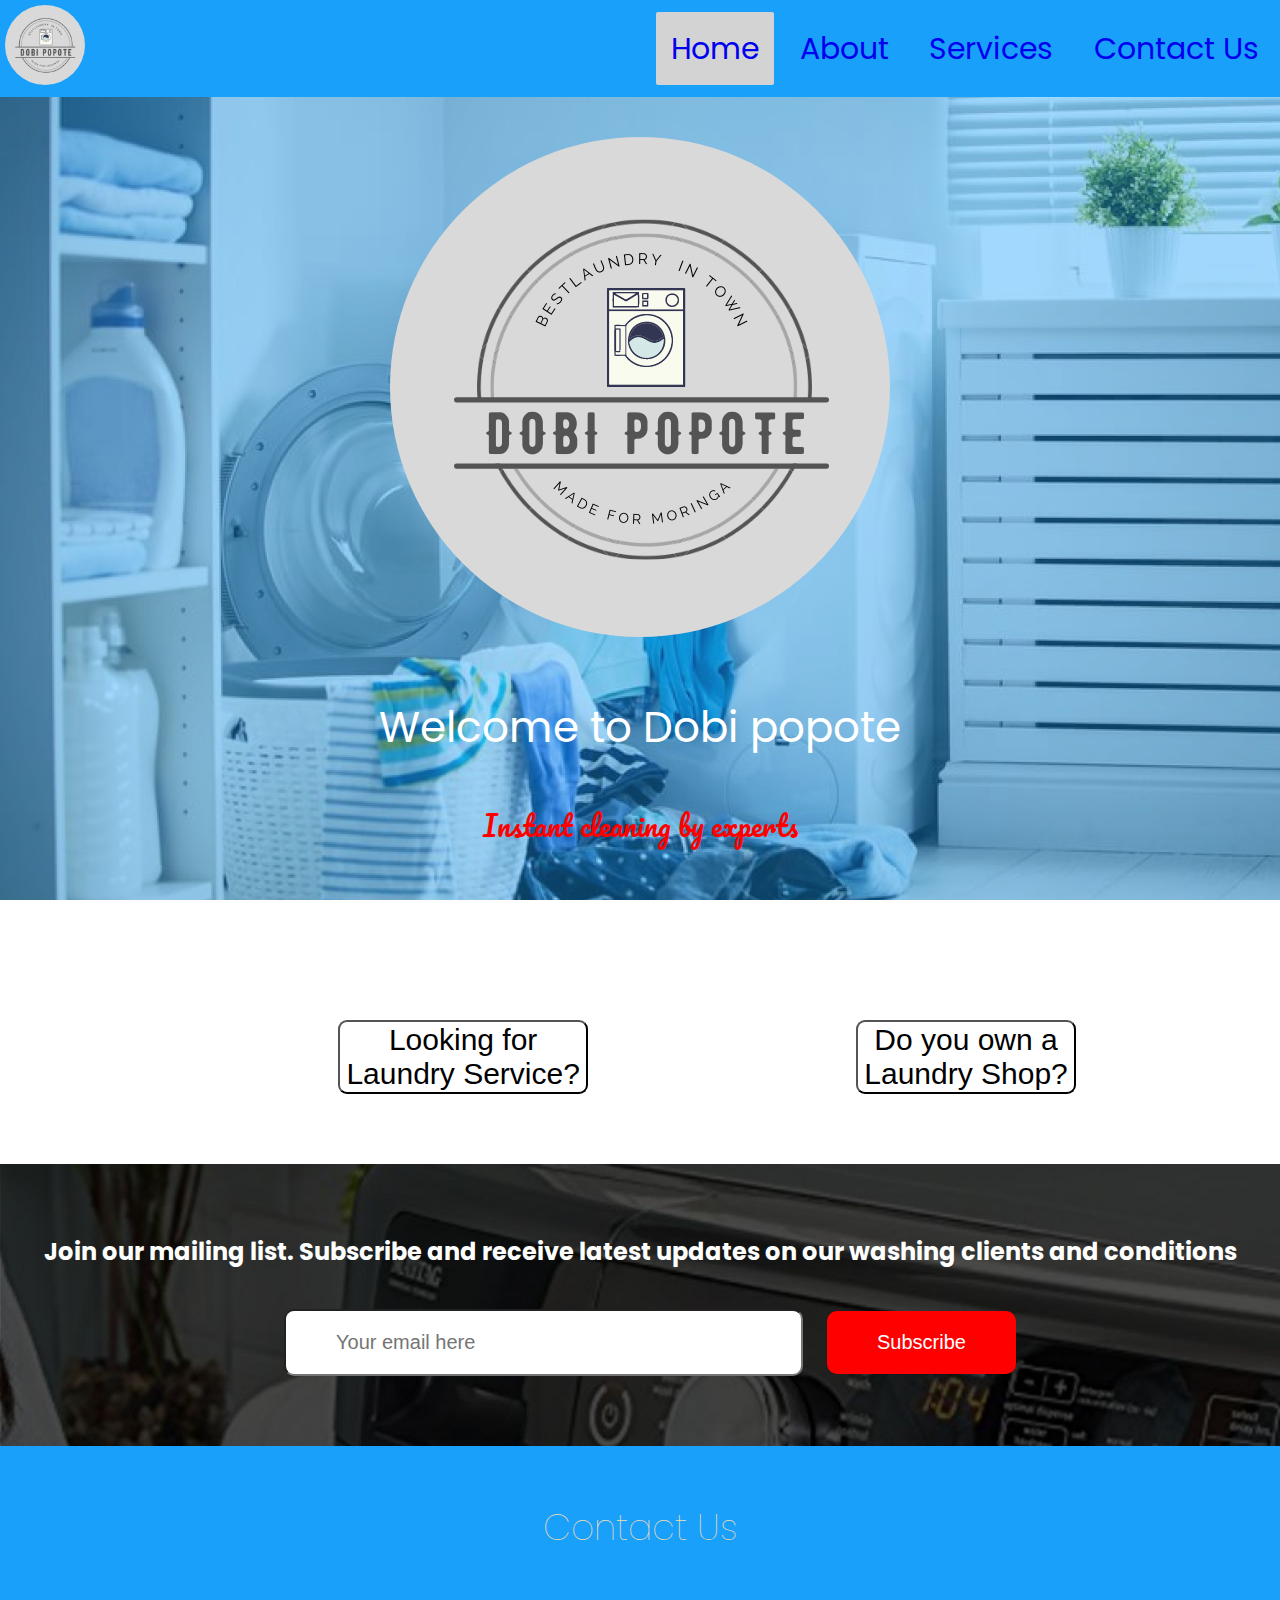
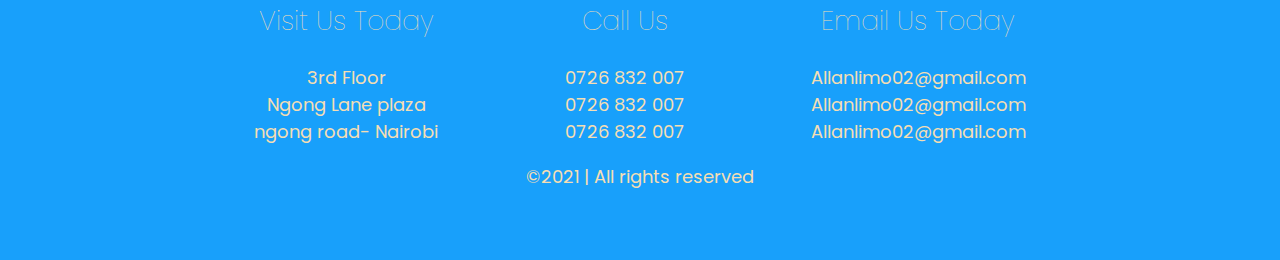
<file: index.html>
<!DOCTYPE html>
<html lang="en">
<head>
    <meta charset="UTF-8">
    <meta http-equiv="X-UA-Compatible" content="IE=edge">
    <link rel="stylesheet" href="style.css">
    <link rel="preconnect" href="https://fonts.gstatic.com">
    <link rel="shortcut icon" type="image/jpg" href="https://image.flaticon.com/icons/png/512/3439/3439633.png"/>
    <script src="scripter.js"></script>
    <link href="https://fonts.googleapis.com/css2?family=Pacifico&display=swap" rel="stylesheet">
    <link href='https://fonts.googleapis.com/css?family=Poppins' rel='stylesheet'> 
    <meta name="viewport" content="width=device-width, initial-scale=1.0">
    <title>Dobi Popote</title>
</head>
<body>
    <div class="navbar">
        <div class="logosection">
            <div><img src="./assets/DOBI POPOTE logo.png" alt="" width="80px" height="80px"></div>
        </div>
        <div class="menuitems">
            <div><a class="activeb" href="#">Home</a></div>
            <div><a href="aboutus.html">About</a></div>
            <div><a href="service.html">Services</a></div>
            <div><a href="contactus.html">Contact Us</a></div>
        </div>
        
        
       
        
    </div>
   
        <div class="welcome">
            <img src="./assets/DOBI POPOTE logo.png" alt="">
            <p>Welcome to Dobi popote</p>
                <p id="tagline">Instant cleaning by experts</p>
        </div>
    <div class="btns">
        <div>

        </div>
        
                <div><button class="buttons ld"><a href="service.html">Looking for <br> Laundry Service?</a></button></div>
                <div> </div>
        <div><button class="buttons ld"><a href="ServiceProviders.html">Do you own a <br>Laundry Shop?</a></button></div>
        
    </div>
    <div class="subscribe">
        <h2>Join our mailing list. Subscribe and receive latest updates on our washing clients and conditions </h2>
        <div class="subs">
           <form action="">
            <input type="email" id="subscribe" placeholder="Your email here" required>
            <button type="submit" id="submit1" onclick="newsletter()"> Subscribe</button>
            
           </form>
        </div>
    </div>
    <footer>
        <h1>Contact Us</h1>
       <div class="submain">
           <div class="sub1">
            <h2>Visit Us Today</h2>
            <p>
                3rd Floor <br>
                Ngong Lane plaza <br>
                ngong road- Nairobi
            </p>
           </div>
           <div class="sub2">
            <h2>Call Us</h2>   
            <p>
                0726 832 007 <br>
                0726 832 007 <br> 
                0726 832 007 <br>
                

               </p>

           </div>
           <div >
               <h2>Email Us Today</h2>
               <p>
                   
                   Allanlimo02@gmail.com <br>
                   Allanlimo02@gmail.com <br>
                   Allanlimo02@gmail.com <br>
               </p>

           </div>
       </div>
        ©2021 | All rights reserved
    </footer>

</body>
</html>
</file>
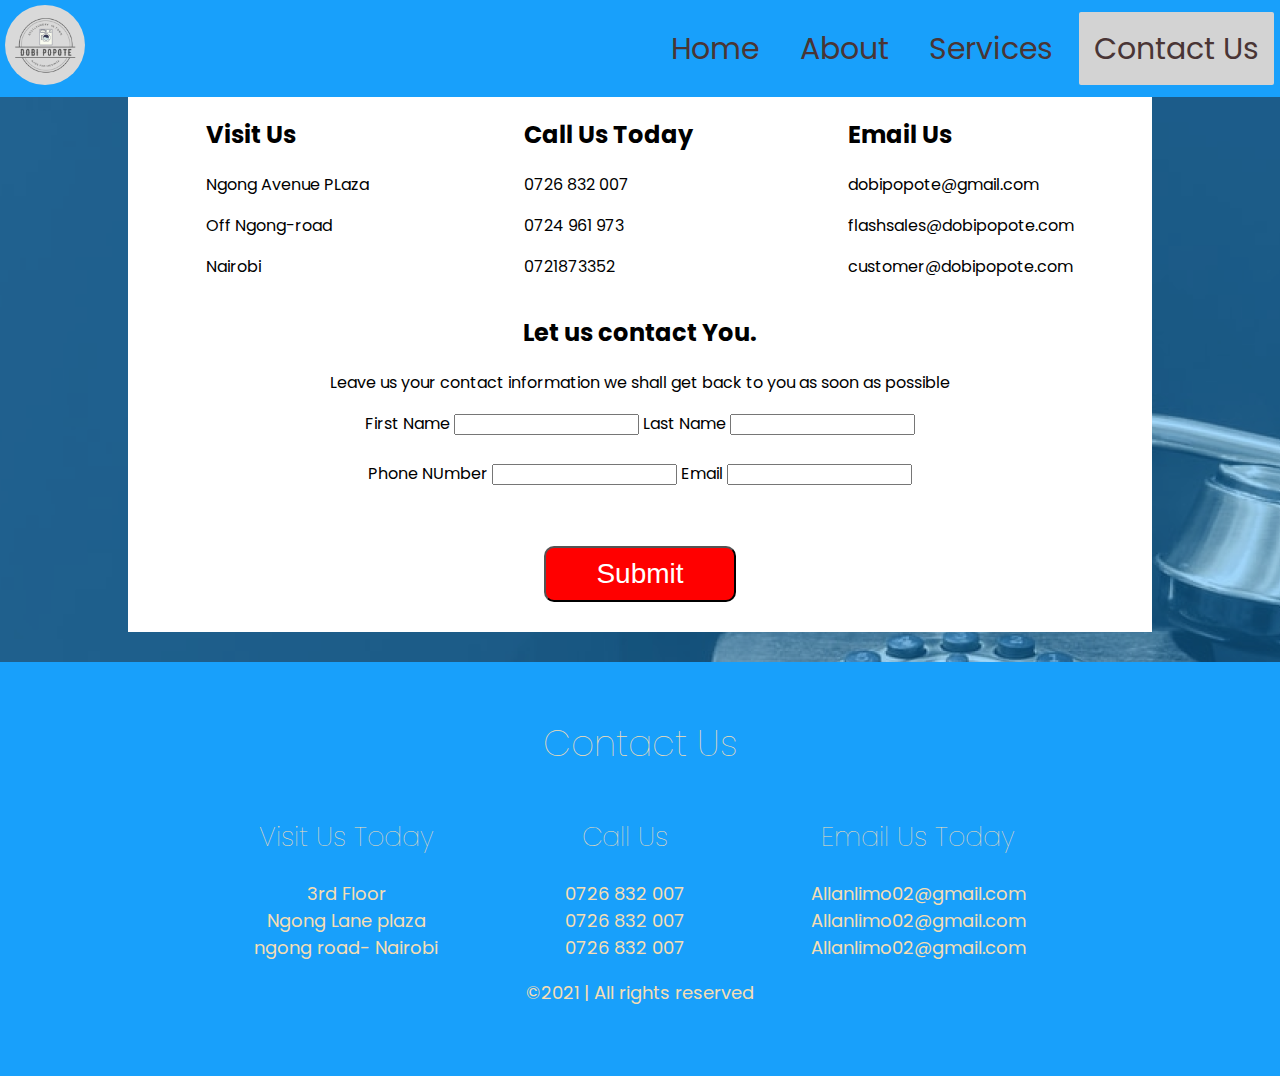
<file: contactus.html>
<!DOCTYPE html>
<html lang="en">
<head>
    <meta charset="UTF-8">
    <meta http-equiv="X-UA-Compatible" content="IE=edge">
    <meta name="viewport" content="width=device-width, initial-scale=1.0">
    <script src="./scripter.js"></script>
    <link rel="shortcut icon" type="image/jpg" href="https://image.flaticon.com/icons/png/512/3439/3439633.png"/>
    <link rel="stylesheet" href="contact.css">
    <link href='https://fonts.googleapis.com/css?family=Poppins' rel='stylesheet'> 
    <title>Contact Us</title>
</head>
<body>
    <!--Navbar ends here-->
    <div class="navbar">
        <div class="logosection">
            <div><img src="/assets/DOBI POPOTE logo.png" alt="" width="80px" height="80px"></div>
        </div>
        <div class="menuitems">
            <div><a href="index.html">Home</a></div>
            <div><a href="aboutus.html">About</a></div>
            <div><a href="service.html">Services</a></div>
            <div><a class="activeb" href="contactus.html">Contact Us</a></div>
        </div>
    </div>
        <!--Navbar ends Here-->
<div class="maindetails">  
    <div class="details">
        <div class="visitus">
            <h2>Visit Us</h2>
            <p>Ngong Avenue PLaza</p>
            <p>Off Ngong-road </p>
            <p>Nairobi</p>
        </div>
        <div class="callus">
            <h2>Call Us Today</h2>
            <p>0726 832 007</p>
            <p>0724 961 973</p>
            <p>0721873352</p>
        </div>
        <div class="mailus">
            <h2>Email Us</h2>
            <p>dobipopote@gmail.com</p>
            <p>flashsales@dobipopote.com</p>
            <p>customer@dobipopote.com</p>
        </div>

    </div>
    <div class="cform">
        <h2>Let us contact You.</h2>
        <p>Leave us your contact information we shall get back to you as soon as possible</p>
        <div class="subcform">
            
        </div>
        <div>
            <form action="contactus.html">
                <div class="fname">
                    <label for="fname">First Name</label>
                    <input type="text" id="fname" required>
                    <label for="lname">Last Name</label>
                    <input type="text" id="lname" required>
                </div>
                <br>
                <div class="mailer">
                    <label for="phone">Phone NUmber</label>
                    <input type="text" id="phone">
                    <label for="email">Email</label>
                    <input type="text" id="email">
                    <!-- <input type="submit" value="submit"> -->
                </div>
                <button type="submit" onclick="validater()" >Submit</button>
            </form>
        </div>



    </div>
    <button onclick="topFunction()" id="myBtn" title="Go to top">Top</button>
</div>
    <!--Footer starts here-->
    <footer>
        <h1>Contact Us</h1> 
       <div class="submain">
           <div class="sub1">
                <h2>Visit Us Today</h2>
                <p>
                    3rd Floor <br>
                    Ngong Lane plaza <br>
                    ngong road- Nairobi
                </p>
           </div>
           <div class="sub2">
                <h2>Call Us</h2>
                <p>
                    0726 832 007 <br>
                    0726 832 007 <br>
                    0726 832 007 <br>
                </p>
           </div>
           <div >
               <h2>Email Us Today</h2>
               <p>
                   Allanlimo02@gmail.com <br>
                   Allanlimo02@gmail.com <br>
                   Allanlimo02@gmail.com <br>
               </p>
           </div>
       </div>
        ©2021 | All rights reserved
    </footer>
    <!--Footer ends here-->
   
</body>
</html>
</file>
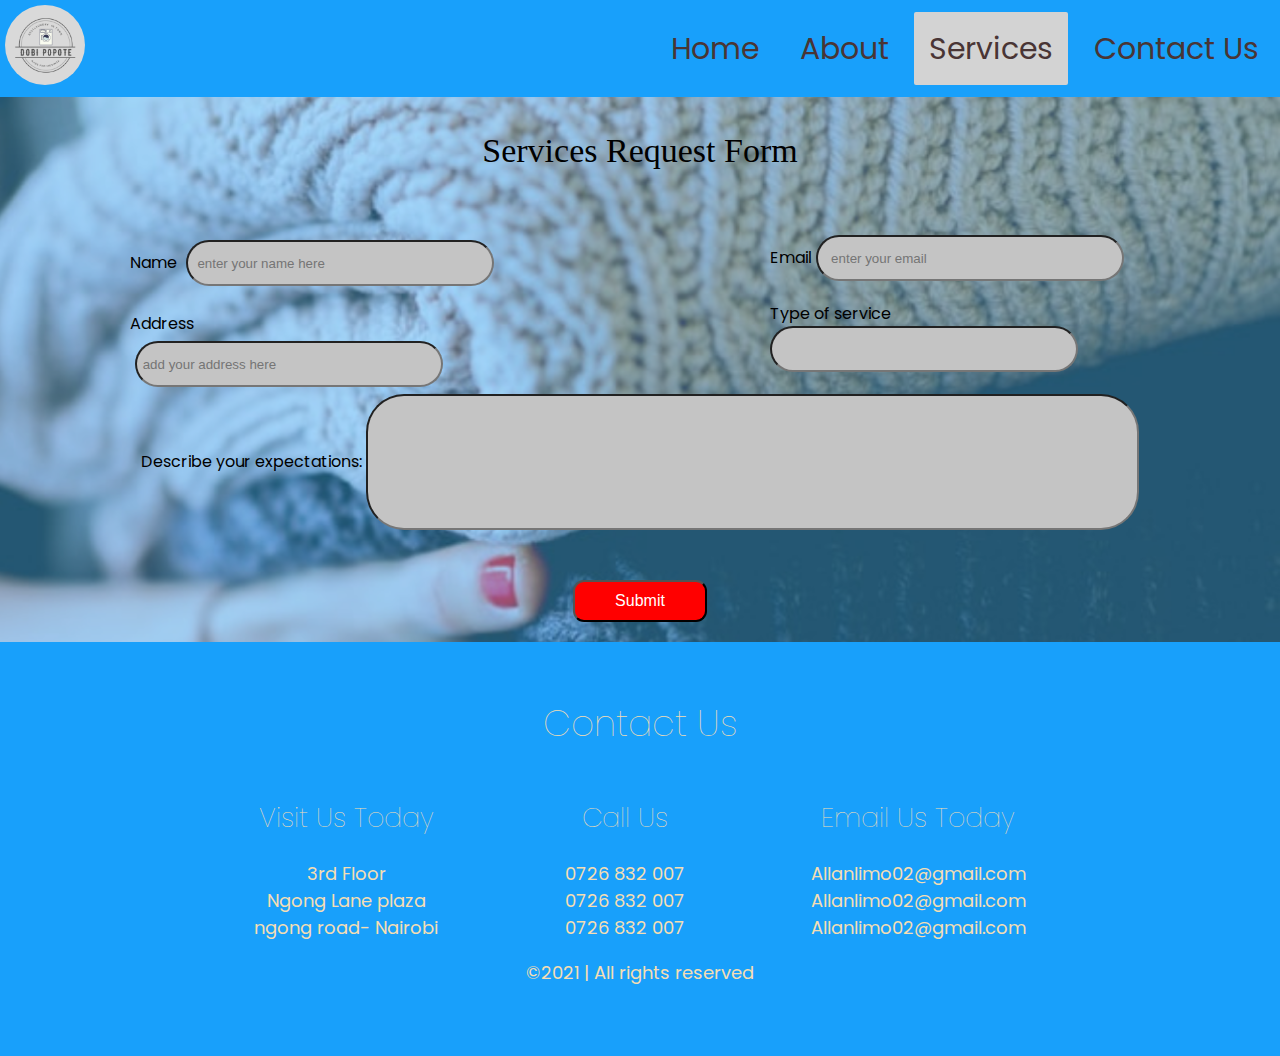
<file: requestService.html>
<!DOCTYPE html>
<html lang="en">

<head>
  <meta charset="UTF-8">
  <meta name="viewport" content="width=device-width, initial-scale=1.0">
  <meta http-equiv="X-UA-Compatible" content="ie=edge">
  <title>Request Service</title>
  <link rel="stylesheet" href="requestService.css">
  <script src="requestService.js"></script>
  <link rel="shortcut icon" type="image/jpg" href="https://image.flaticon.com/icons/png/512/3439/3439633.png"/>
  <link href='https://fonts.googleapis.com/css?family=Poppins' rel='stylesheet'>    
</head>

<body>
    <div class="navbar">
        <div class="logosection">
            <div><img src="./assets/DOBI POPOTE logo.png" alt="" width="80px" height="80px"></div>
        </div>
        <div class="menuitems">
            <div><a href="index.html">Home</a></div>
            <div><a href="aboutus.html">About</a></div>
            <div> <a class="activeb" href="service.html">Services</a></div>
            <div>  <a href="contactus.html">Contact Us</a></div>
        </div>
    </div>
    <div id="big">
        <div id="topic">
            <p>Services Request Form</p>
        </div>
        <form action="" id="formm" >
            <div id="tabs">                  
                <div id="name-address">    
                    <div class="f1">
                        <label for="name" > Name </label> 
                        <input type="textbox" placeholder="  enter your name here" id="name" > 
                    </div>  
                    <div class="f1">     
                        <label for="address">Address</label>   
                        <input type="text" placeholder=" add your address here" id="address" > <br>
                    </div>
                </div>   
                <div id="mobile-type">
                    <div class="f1">
                        <label for="Email">Email</label>
                        <input type="email" placeholder="   enter your email"  id="email" >  
                    </div>  
                    <div class="f1">          
                        <label for="typeofservice"> Type of service </label>
                        <input list="type of service" name="nameofservice" id="typeofservice"  >
                        <datalist id="type of service">
                            <option value="bedsheets and duvet"></option>
                            <option value="jeans, khaki, shirts and t-shirts"></option>
                            <option value="suits"></option>
                            <option value="general house cleaning"></option>
                        </datalist><br>
                    </div>     
                </div>   
            </div>                                                                              
            <div id="describe">
                <label>Describe your expectations: </label>
                <input type="text"      id="expectations" >
            </div> 
            <div id="button" onclick="return validator(), us()"><button>Submit </button>
            </div>
        </form>      
    </div>   
    <footer>
          <h1>Contact Us</h1>
            <div class="submain">
               <div class="sub1">
              <h2>Visit Us Today</h2>
           <p>
               3rd Floor <br>
                Ngong Lane plaza <br>
                ngong road- Nairobi
            </p>
             </div>
            <div class="sub2">
            <h2>Call Us</h2>
           <p>
                0726 832 007 <br>
                 0726 832 007 <br>
                0726 832 007 <br>
            </p>
            </div>
            <div >
                <h2>Email Us Today</h2>
                <p>
                  Allanlimo02@gmail.com <br>
                  Allanlimo02@gmail.com <br>
                  Allanlimo02@gmail.com <br>
                </p>
            </div>
             </div>
                   ©2021 | All rights reserved
    </footer>
</body>   
</html>
</file>
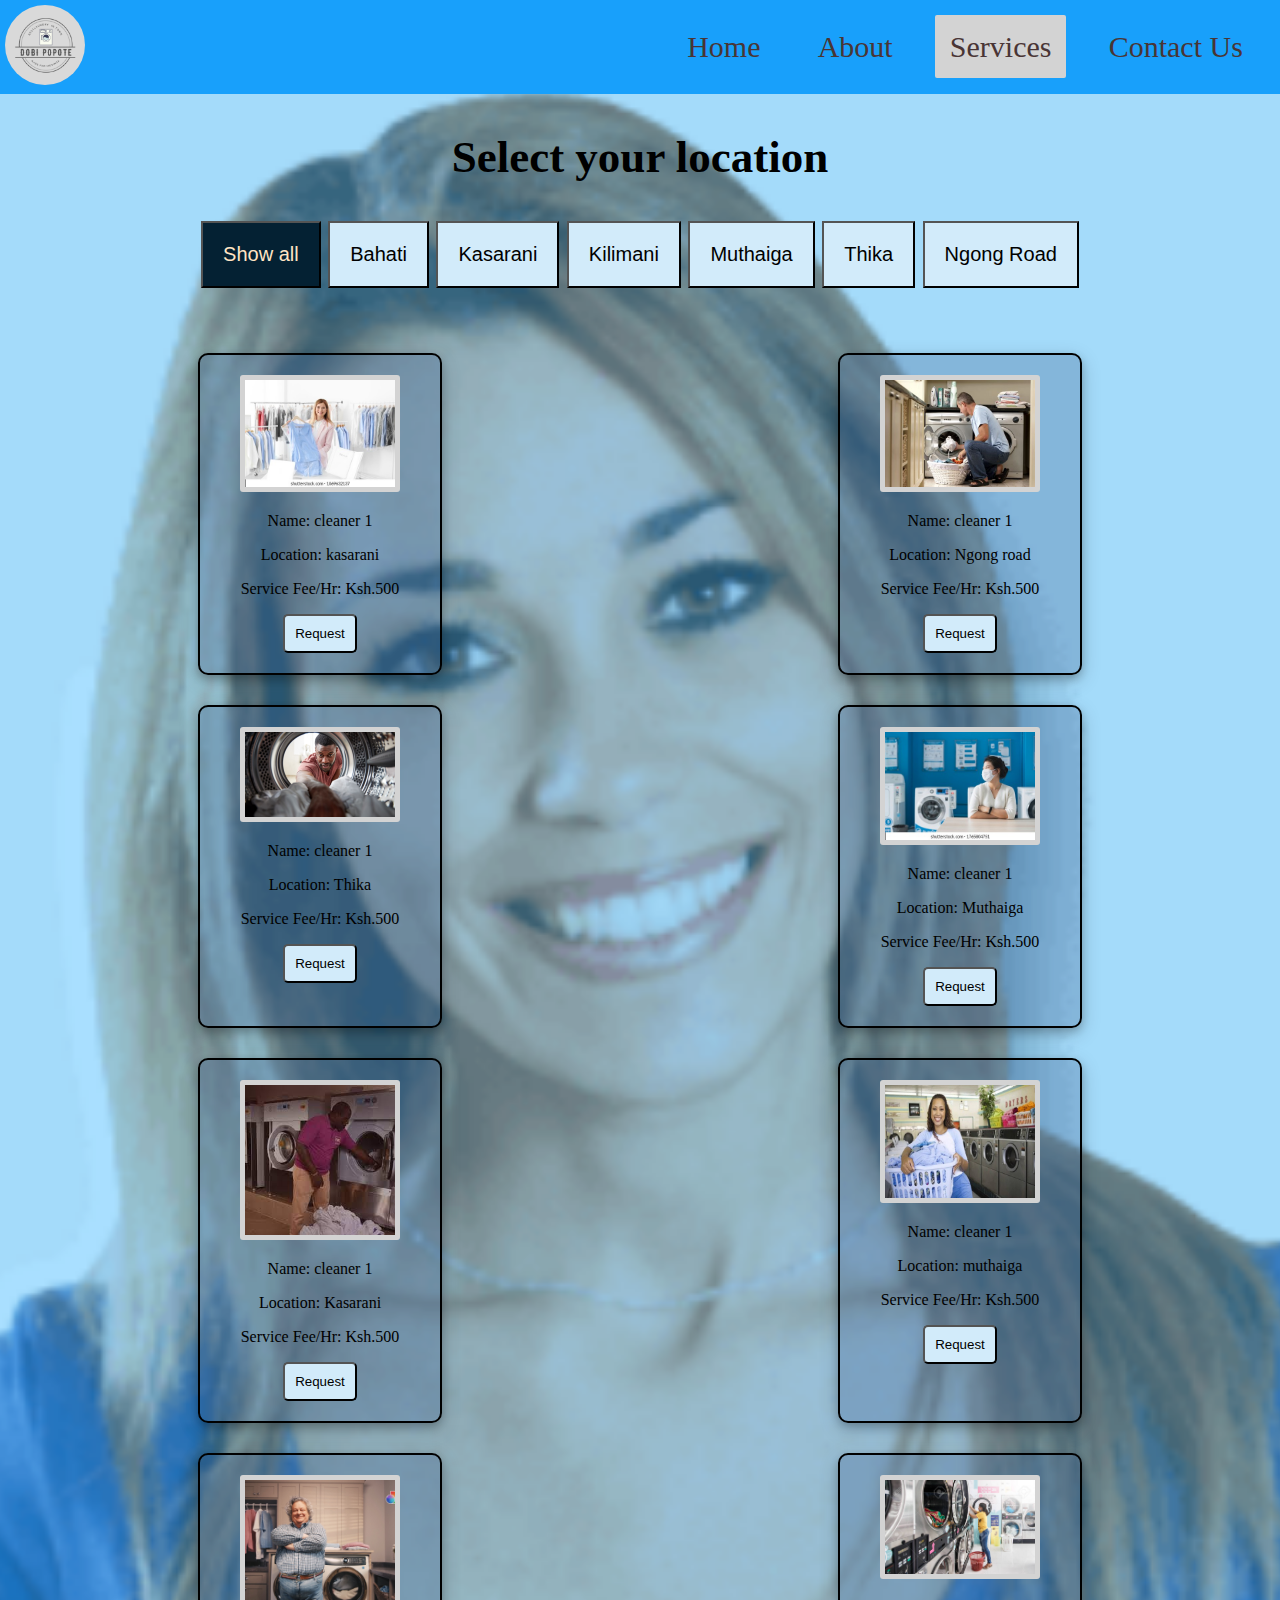
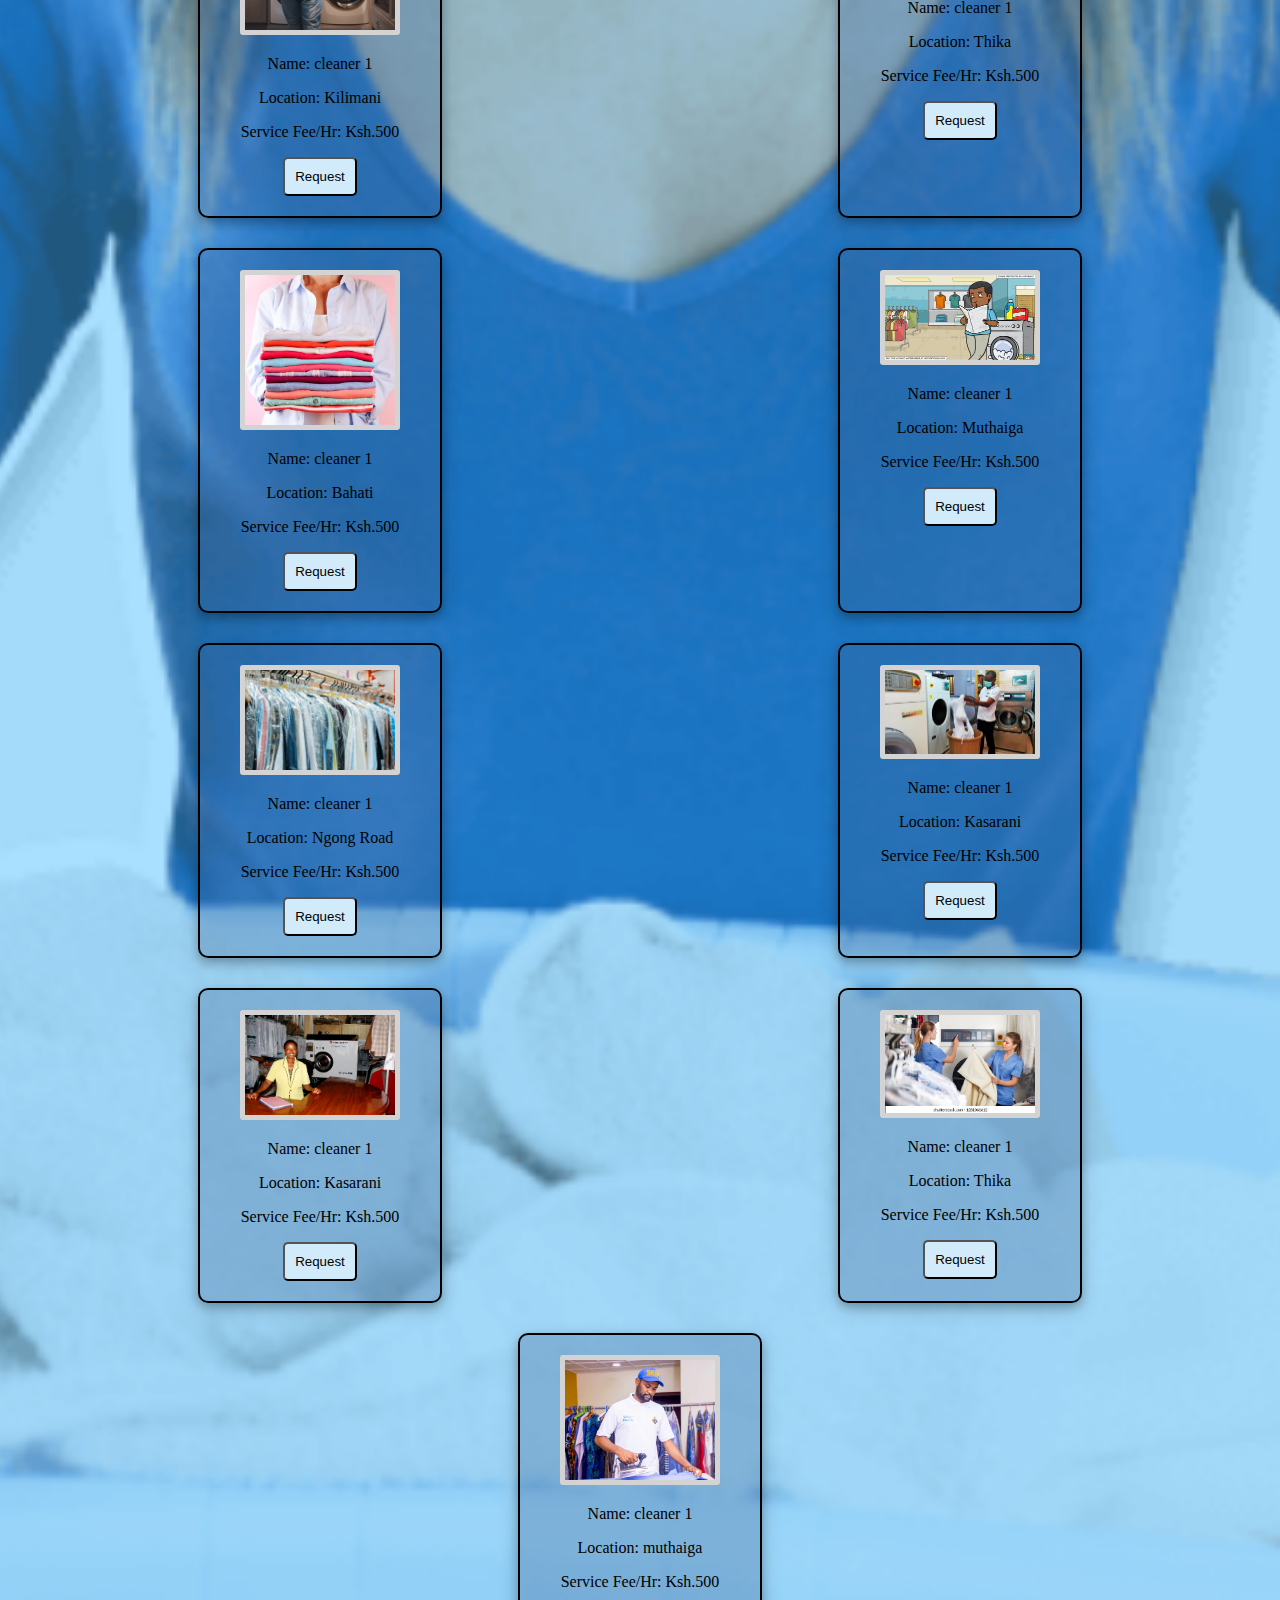
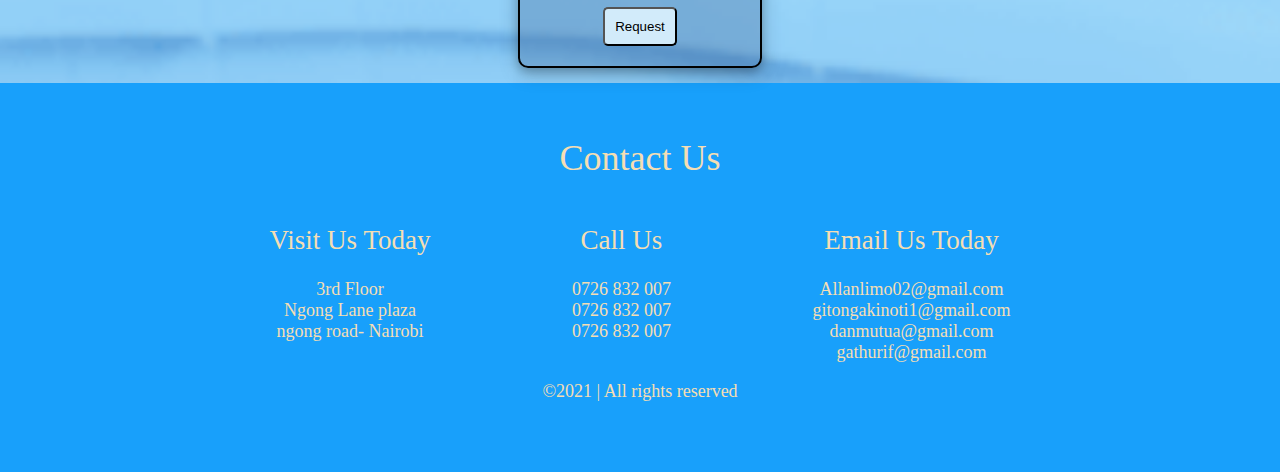
<file: service.html>
<!DOCTYPE html>
<html lang="en">
<head>
  <meta charset="UTF-8">
  <meta http-equiv="X-UA-Compatible" content="IE=edge">
  <meta name="viewport" content="width=device-width, initial-scale=1.0">
  <link rel="shortcut icon" type="image/jpg" href="https://image.flaticon.com/icons/png/512/3439/3439633.png"/>
  <title>Service Provider</title>
  <link rel="stylesheet" href="service.css">
</head>
<body>
  <div class="cont">
    <!-- navbar -->
    <div class="navbar">
      <div class="logosection">
          <div><img src="./assets/DOBI POPOTE logo.png" alt="" width="80px" height="80px"></div>
      </div>

      <div class="menuitems">
          <div><a href="index.html">Home</a></div>
          <div><a href="aboutus.html">About</a></div>
          <div><a class="activeb" href="#">Services</a></div>
          <div><a href="contactus.html">Contact Us</a></div>
      </div>
  </div>

  <!-- location part -->
  
  <div class="filterBtns">
    <h2>Select your location</h2>
    <button class="btn active" onclick="filterSelection('all')">Show all</button>
    <button class="btn" onclick="filterSelection('bahati')">Bahati</button>
    <button class="btn" onclick="filterSelection('kasarani')">Kasarani</button>
    <button class="btn" onclick="filterSelection('kilimani')">Kilimani</button>
    <button class="btn" onclick="filterSelection('muthaiga')">Muthaiga</button>
    <button class="btn" onclick="filterSelection('thika')">Thika</button>
    <button class="btn" onclick="filterSelection('ngong')">Ngong Road</button> 
  </div>

    <div class="container">
      <div class="filterElements kasarani">
        <div id="provImg">
          <img src="./assets/p2.jpg" alt="">
        </div>
        <div id="provInfo">
          <p>Name: cleaner 1</p>
          <p>Location: kasarani</p>
          <p>Service Fee/Hr: Ksh.500</p>
          <button><a href="requestService.html">Request</a></button>
        </div>
      </div>

      <div class="filterElements ngong">
        <div id="provImg">
          <img src="./assets/p3.jpg" alt="">
        </div>
        <div id="provInfo">
          <p>Name: cleaner 1</p>
          <p>Location: Ngong road</p>
          <p>Service Fee/Hr: Ksh.500</p>
          <button><a href="requestService.html">Request</a></button>
        </div>
      </div>

      <div class="filterElements thika">
        <div id="provImg">
          <img src="./assets/p4.jpg" alt="">
        </div>
        <div id="provInfo">
          <p>Name: cleaner 1</p>
          <p>Location: Thika</p>
          <p>Service Fee/Hr: Ksh.500</p>
          <button><a href="requestService.html">Request</a></button>
        </div>
      </div>

      <div class="filterElements muthaiga">
        <div id="provImg">
          <img src="./assets/b1.jpg" alt="">
        </div>
        <div id="provInfo">
          <p>Name: cleaner 1</p>
          <p>Location: Muthaiga</p>
          <p>Service Fee/Hr: Ksh.500</p>
          <button><a href="requestService.html">Request</a></button>
        </div>
      </div>

      <div class="filterElements kasarani">
        <div id="provImg">
          <img src="./assets/b2.jpeg" alt="">
        </div>
        <div id="provInfo">
          <p>Name: cleaner 1</p>
          <p>Location: Kasarani</p>
          <p>Service Fee/Hr: Ksh.500</p>
          <button><a href="requestService.html">Request</a></button>
        </div>
      </div>
    <!-- </div>

    <div class="container"> -->
      <div class="filterElements muthaiga">
        <div id="provImg">
          <img src="./assets/b3.jpg" alt="">
        </div>
        <div id="provInfo">
          <p>Name: cleaner 1</p>
          <p>Location: muthaiga</p>
          <p>Service Fee/Hr: Ksh.500</p>
          <button><a href="requestService.html">Request</a></button>
        </div>
      </div>

      <div class="filterElements kilimani">
        <div id="provImg">
          <img src="./assets/b4.jpeg" alt="">
        </div>
        <div id="provInfo">
          <p>Name: cleaner 1</p>
          <p>Location: Kilimani</p>
          <p>Service Fee/Hr: Ksh.500</p>
          <button><a href="requestService.html">Request</a></button>
        </div>
      </div>

      <div class="filterElements thika">
        <div id="provImg">
          <img src="./assets/k1.jpg" alt="">
        </div>
        <div id="provInfo">
          <p>Name: cleaner 1</p>
          <p>Location: Thika</p>
          <p>Service Fee/Hr: Ksh.500</p>
          <button><a href="requestService.html">Request</a></button>
        </div>
      </div>

      <div class="filterElements bahati">
        <div id="provImg">
          <img src="./assets/k3.jpg" alt="">
        </div>
        <div id="provInfo">
          <p>Name: cleaner 1</p>
          <p>Location: Bahati</p>
          <p>Service Fee/Hr: Ksh.500</p>
          <button><a href="requestService.html">Request</a></button>
        </div>
      </div>

      <div class="filterElements muthaiga">
        <div id="provImg">
          <img src="./assets/k4.jpg" alt="">
        </div>
        <div id="provInfo">
          <p>Name: cleaner 1</p>
          <p>Location: Muthaiga</p>
          <p>Service Fee/Hr: Ksh.500</p>
          <button><a href="requestService.html">Request</a></button>
        </div>
      </div>
    <!-- </div>
    <div class="container"> -->
      <div class="filterElements ngong">
        <div id="provImg">
          <img src="./assets/m1.jpg" alt="">
        </div>
        <div id="provInfo">
          <p>Name: cleaner 1</p>
          <p>Location: Ngong Road</p>
          <p>Service Fee/Hr: Ksh.500</p>
          <button><a href="requestService.html">Request</a></button>
        </div>
      </div>

      <div class="filterElements kasarani">
        <div id="provImg">
          <img src="./assets/m2.jpg" alt="">
        </div>
        <div id="provInfo">
          <p>Name: cleaner 1</p>
          <p>Location: Kasarani</p>
          <p>Service Fee/Hr: Ksh.500</p>
          <button><a href="requestService.html">Request</a></button>
        </div>
      </div>

      <div class="filterElements kasarani">
        <div id="provImg">
          <img src="./assets/m3.jpg" alt="">
        </div>
        <div id="provInfo">
          <p>Name: cleaner 1</p>
          <p>Location: Kasarani</p>
          <p>Service Fee/Hr: Ksh.500</p>
          <button><a href="requestService.html">Request</a></button>
        </div>
      </div>

      <div class="filterElements thika">
        <div id="provImg">
          <img src="./assets/t1.jpg" alt="">
        </div>
        <div id="provInfo">
          <p>Name: cleaner 1</p>
          <p>Location: Thika</p>
          <p>Service Fee/Hr: Ksh.500</p>
          <button><a href="requestService.html">Request</a></button>
        </div>
      </div>

      <div class="filterElements muthaiga">
        <div id="provImg">
          <img src="./assets/t2.jpg" alt="">
        </div>
        <div id="provInfo">
          <p>Name: cleaner 1</p>
          <p>Location: muthaiga</p>
          <p>Service Fee/Hr: Ksh.500</p>
          <button><a href="requestService.html">Request</a></button>
        </div>
      </div>

    </div>
    <!--Footer starts here-->
    <footer>
      <h1>Contact Us</h1>
     <div class="submain">
         <div class="sub1">
          <h2>Visit Us Today</h2>
          <p>
              3rd Floor <br>
              Ngong Lane plaza <br>
              ngong road- Nairobi
          </p>
         </div>
         <div class="sub2">
          <h2>Call Us</h2>
          <p>
              0726 832 007 <br>
              0726 832 007 <br>
              0726 832 007 <br>
             </p>
         </div>
         <div >
             <h2>Email Us Today</h2>
             <p>
                 Allanlimo02@gmail.com <br>
                 gitongakinoti1@gmail.com <br>
                 danmutua@gmail.com <br>
                 gathurif@gmail.com
             </p>
         </div>
     </div>
      ©2021 | All rights reserved
  </footer>
  <!--Footer ends here-->
  </div>

  <script src="service.js"></script>
</body>
</html>
</file>
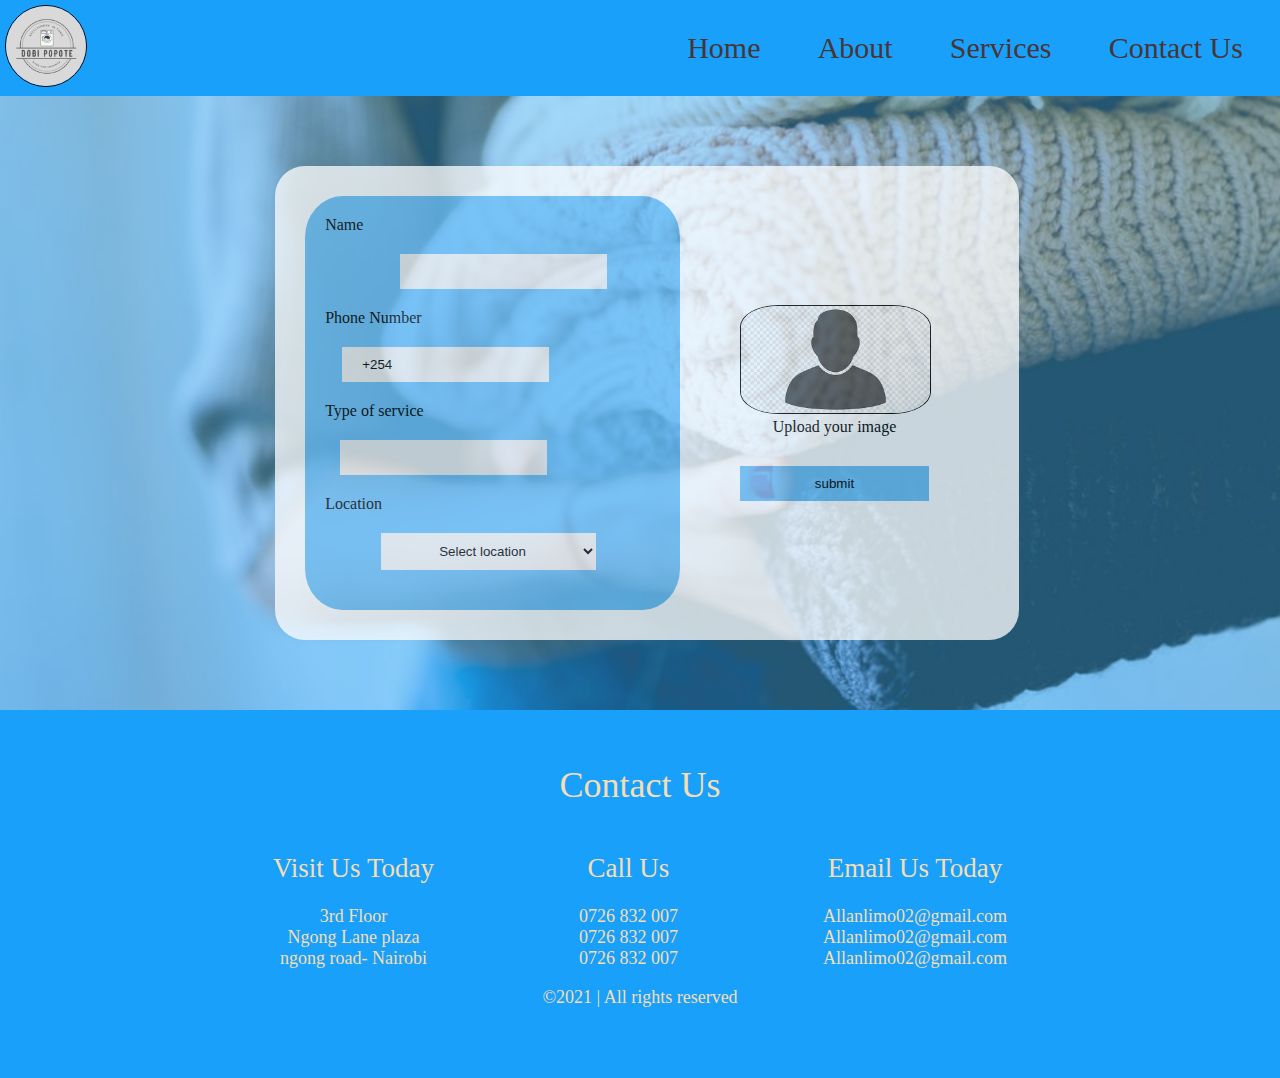
<file: ServiceProviders.html>
<!DOCTYPE html>
<html lang="en">
<head>
  <meta charset="UTF-8">
  <meta http-equiv="X-UA-Compatible" content="IE=edge">
  <meta name="viewport" content="width=device-width, initial-scale=1.0">
  <link rel="shortcut icon" type="image/jpg" href="https://image.flaticon.com/icons/png/512/3439/3439633.png"/>
  <link href="ServiceProviders.css" rel="stylesheet">
  
  <link href='https://fonts.googleapis.com/css?family=Poppins' rel='stylesheet'>
  <title>Service provider</title>
</head>
<body>
  <nav>
    <div class="navbar">
      <div class="logosection">
          <div><img src="./assets/DOBI POPOTE logo.png" alt="" width="80px" height="80px"></div>
                </div>
      <div class="menuitems">
          <div><a href="index.html">Home</a></div>
          <div><a href="aboutus.html">About</a></div>
          <div> <a href="service.html">Services</a></div>
          <div>  <a href="contactus.html">Contact Us</a></div>
      </div>
  </div>
  </nav>
  
<!--Form begins here-->
<form action="ServiceProviders.html">

<div class="both">
    <div class="container">
            <div id="name">
              <label for="fname">Name</label>
              <input type="text" id="fname" name="fname" value="" required><br>
          </div>

          <div id="phone">
            <label for="pnumber">Phone Number</label>
            <input type="tel" id="pnumber" name="" value="+254" required><br>
          </div>

          <div id="type">
            <label for="service">Type of service</label>
            <input type="text"  name="service" list="service" required>
            <datalist id="service">
              <option value="bedsheets and duvet"></option>
              <option value="jeans, khaki, shirts and t-shirts"></option>
              <option value="suits"></option>
              <option value="general house cleaning"></option>
            </datalist>
            <br>
          </div>

          <div id="location">
          <label for="local">Location</label>
          <select id="local">
            <option value="all">Select location</option>
            <option value="Kilimani">Kilimani</option>
            <option value="Kasarani">Kasarani</option>
            <option value="thika">Thika</option>
            <option value="bahati">Bahati</option>
            <option value="muthaiga">Muthaiga</option>
            <option value="starehe">Starehe</option>
          </select>
          <br>
          </div>
          

    </div>

<!-- Profile pic-->
    <div class="ppic">
      <img src="./assets/icon.jpeg" alt="Profile pic" id="image" height="200" width="200" onclick="makeimg()";><br>
      <label for="image">Upload your image</label>
      <input type="file" oninput="previewfile()" accept="image/*" id="file"/><br>
       <input type="submit" onclick="validate()" value="submit">
    </div>
<!--Profile pic end-->


</div>
</form>
  <footer>
  <h1>Contact Us</h1>
 <div class="submain">
     <div class="sub1">
      <h2>Visit Us Today</h2>
      <p>
          3rd Floor <br>
          Ngong Lane plaza <br>
          ngong road- Nairobi
      </p>
     </div>
     <div class="sub2">
      <h2>Call Us</h2>
      <p>
          0726 832 007 <br>
          0726 832 007 <br>
          0726 832 007 <br>
         </p>
     </div>
     <div >
         <h2>Email Us Today</h2>
         <p>
             Allanlimo02@gmail.com <br>
             Allanlimo02@gmail.com <br>
             Allanlimo02@gmail.com <br>
         </p>
     </div>
 </div>
  ©2021 | All rights reserved
</footer>

<script src="serviceProvider.js"></script>
</body>

</html>
</file>
<file: style.css>
body{
    font-family: poppins;
    overflow-x: hidden;
    margin: auto;
    
    
}
/* navbar section starts here */
.navbar{
    display: flex;
    width: 100%;
    justify-content: center;
    background-color: #18A0FB;
    padding: 5px;
    
    
}

.navbar a{
    padding: 15px;
    /* color: white; */
    text-decoration: none;
    font-size: 30px;
    margin-top: 0px;   
}
.menuitems div:hover{
    padding: 3px;
    font-size: 40px;
    background-color: lightgray;
    border-radius: 2px;
    color: #18A0FB;
}
.menuitems div > .activeb{
    background-color: lightgray;
    border-radius: 2px;
}
.logosection{
    width: 50%;
}
.logosection img{
    border-radius: 50%;
}
.menuitems{
    display: flex;
    justify-content: space-evenly;
    width: 50%;
    align-items: center;
    
}
/* menu section ends here */

.welcome{
    text-align: center;
    padding-top: 40px;
    color: white;
    font-size: 42px; 
    background-image: url(./assets/bg1.png);
    background-attachment: fixed;

    
}
.welcome img:hover{
    opacity: 0.7;
}
.welcome img{
    border-radius: 50%;
    text-transform: capitalize;
}
#tagline{
    padding-top: -30px;
    font-size: 28px;
    color: red;
    font-family: Pacifico;
    padding-bottom: 50px;
    font-weight: 100;


}


.buttons{
    margin-top: 50px;
    
    background-color:white;
    color: #18A0FB;
    border-style: solid red 10px;
    border-radius: 9px;
    font-size: 30px;


}
.ld a{
    text-decoration: none;
    color: black;
}
.ld:hover{
    padding: 10px;
}
/* .button:hover{
    background-color: #18A0FB;
    color: white;
    box-shadow: solid 5px 5px 5px 5px red;
} */

.btns{
    display: flex;
    justify-content: space-evenly;
    margin: 70px;
    background-image: url(/);
}
/* Subscribe section */
.subscribe{
    background-image: url(./assets/washingmachine.jpg);
    text-align: center;
    padding-bottom: 50px;
    padding-top:50px;
    color: white;
}
#submit1{
    background-color: red;
    color: white;
    padding: 20px 50px 20px 50px;
    font-size: 20px;
    border-radius: 10px;
    border:none
}
#submit1:hover{
    color: red;
    background-color: white;

}
input{
    padding: 20px 200px 20px 50px;
    font-size: 20px;
    margin: 20px;
    border-radius: 10px;

}

/* footer section */
footer {
    text-align: center;
    
    padding-top: 30px;
    background-color: #18A0FB;
    color: wheat;
    padding-bottom: 70px;
    font-size: 18px;
}
footer h1{
    font-weight: 100;
}
.submain{
    display: flex;
    width: 80%;
    justify-content: space-evenly;
    margin-left: 10%;
}
.submain h2{
    font-weight: 100;
}

/* END OT FOOTER */

@media screen and (max-width: 992px) {
    body{
      font-size: 12px;
    }
    .logosection{
      display: none;
    }
    .menuitems{
      display: flex;
      flex-direction: column;
    }
    .filterBtns{
      font-size: medium;
    }
    .filterBtns .btn{
      font-size: 12px;
      padding: 3px;
    }
    .submain{
      display: flex;
      flex-direction: column;
    }
  }
</file>
<file: contact.css>
body{
    background-image: url(/assets/contactBG.png);
    background-attachment: fixed;
    font-family: Poppins;
    overflow-x: hidden;
    margin: auto;
}

/* navbar section starts here */
.navbar{
    display: flex;
    width: 100%;
    justify-content: center;
    background-color: #18A0FB;
    padding: 5px;
}
.navbar a{
    padding: 15px;
  color: rgb(73, 53, 53);
  text-decoration: none;
  font-size: 30px;
  margin-top: 0px;
}
.menuitems div:hover{
  padding: 5px;
  font-size: 40px;
  background-color: lightgray;
  color: #18A0FB;
}
.menuitems div > .activeb{
  background-color: lightgray;
  border-radius: 2px;
}
.logosection{
    width: 50%;
}
.logosection img{
    border-radius: 50%;
}
.menuitems{
    display: flex;
    justify-content: space-evenly;
    width: 50%;
    align-items: center;
}
/* menu section ends here */
.maindetails{
    
    background-color: white;
    width: 80%;
    margin-left: 10%;
    justify-content: space-evenly;

}
.details{
    display: flex;
    justify-content: space-around;
}
/* CONTACT FORM STARTS HERE */
.cform{
    text-align: center;
    margin-bottom: 30px;
    
}
.cform h2{
    text-align: center;
    color: black;
    
}
/* Forms here */

.forms{
    font-size: 18px;
    justify-content: space-around;   
}
button{
    margin-top: 30px;
    margin-bottom: 30px;
    background-color: red;
    color: white;
    border-radius: 10px;
    font-size: 28px;
    padding: 10px 50px 10px 50px;
}

#myBtn {
    display: none; 
    position: fixed;
    bottom: 20px; 
    right: 30px; 
    z-index: 99; 
    border: none;
    outline: none;
    background-color: red; 
    color: white; 
    cursor: pointer; 
    padding: 15px;
    border-radius: 10px;
    font-size: 11px; 

}
button:hover {
    background-color: white;
    color: red;; 

}

.mailer{
    padding-bottom: 30px;
}
/* footer styling starts here */
footer {
    text-align: center;
    padding-top: 30px;
    background-color: #18A0FB;
    color: wheat;
    padding-bottom: 70px;
    font-size: 18px;
}
footer h1{
    font-weight: 100;
}
.submain{
    display: flex;
    width: 80%;
    justify-content: space-evenly;
    margin-left: 10%;
}
.submain h2{
    font-weight: 100;
}

/* Footer stylling ends here */

@media screen and (max-width: 992px) {
    body{
      font-size: 12px;
    }
    .logosection{
      display: none;
    }
    .menuitems{
      display: flex;
      flex-direction: column;
    }
    .filterBtns{
      font-size: medium;
    }
    .filterBtns .btn{
      font-size: 12px;
      padding: 3px;
    }
    .submain{
      display: flex;
      flex-direction: column;
    }
  }
</file>
<file: requestService.css>
body{
    overflow-x: hidden;
    margin: auto;
}
#topic{
    font-family: Roboto;
    font-style: normal;
    font-weight: normal;
    font-size: 34px;
    line-height: 40px;
    text-align: center;

   color: #000000;
}

#navigationbar{

text-align: center;

}
#inputs{
    display: flex;
    flex-direction: column;
    justify-content: space-around;
    
    align-items: center;
}

input{
    background-color: #c4c4c4;
    border-radius: 38px;
    height: 40px;
    width: 300px;
}
footer {
    text-align: center;
    padding-top: 30px;
    background-color: #18A0FB;
    color: wheat;
    padding-bottom: 70px;
    font-size: 18px;
    width: 100%;
}
footer h1{
    font-weight: 100;
}
.submain{
    display: flex;
    width: 80%;
    justify-content: space-evenly;
    margin-left: 10%;
}
.submain h2{
    font-weight: 100;
}
.navbar{
    display: flex;
    width: 100%;
    justify-content: center;
    background-color: #18A0FB;
    padding: 5px;
}
.navbar a{
    padding: 15px;
    color: rgb(73, 53, 53);
    text-decoration: none;
    font-size: 30px;
    margin-top: 0px;
}
.menuitems div:hover{
    padding: 5px;
    font-size: 40px;
    background-color: lightgray;
    color: #18A0FB;
  }
  .menuitems div > .activeb{
    background-color: lightgray;
    border-radius: 2px;
  }
.logosection{
    width: 50%;
}
.logosection img{
    border-radius: 50%;
}
.menuitems{
    display: flex;
    justify-content: space-evenly;
    width: 50%;
    align-items: center;
}
#expectations{
    width: 765px;
    height: 130px;
}
body{
    font-family: Poppins;
}
input{
    outline: none;
}

#name-address{
    display: flex;
    flex-direction: column;
    height: 49px;
    width: 400px;
    float: left;
    margin:20px; 

}
.f1{
    padding: 10px;
}
 #name{
    margin: 5px;
}
#address{
    margin: 5px;
} 

#mobile-type{
    display: flex;
    flex-direction: column;
    float: right;
    height: 49px;
    width: 400px;
    margin: 20px;
}
#mobile{
    margin: 5px;
    padding: 5px;
}
#nameofservice{
    margin: 5px;
    padding: 5px;
}
#tabs{
    display: flex;
    justify-content: center;
    justify-content: space-around;
    border:100px;
    margin-bottom: 100px;
}
#describe{
    text-align: center;
    margin: 50px;
}   

#button{
    color: white;
    text-align: center;
    margin-bottom: 20px;

}
button{
    background-color: red;
    border-radius: 11px;
    padding: 10px 40px 10px 40px;
    font-size: medium;
    color: white;
    
}
body{
    background-image: url(./assets/bagkground.png);
    background-position-x: 100%;
    background-size: cover;
}
@media  screen and (max-width:992px) {
    body{
        display: flex;
        flex-direction: column;
          }
          .logosection{
            display: none;
          }
          .menuitems{
            display: flex;
            flex-direction: column;
          }
          form{
              text-align: center;
              
          }
          .submain{
            display: flex;
            flex-direction: column;
    }
}
</file>
<file: service.css>
body{
  font-family: poppins;
  overflow-x: hidden;
  margin: auto;
  background-image: url('./assets/background1.png');
  background-repeat: no-repeat;
  background-position: center;
  background-size: cover;
  width: 100%;
}
/* navbar section starts here */
.navbar{
  display: flex;
  width: 100%;
  justify-content: center;
  background-color: #18A0FB;
  padding: 5px;
}
.navbar a{
  padding: 15px;
  color: rgb(73, 53, 53);
  text-decoration: none;
  font-size: 30px;
  margin-top: 0px;
}
.menuitems div:hover{
  padding: 5px;
  font-size: 40px;
  background-color: lightgray;
  color: #18A0FB;
}
.menuitems div > .activeb{
  background-color: lightgray;
  border-radius: 2px;
}
.logosection{
  width: 50%;
}
.logosection img{
  border-radius: 50%;
}
.menuitems{
  display: flex;
  justify-content: space-evenly;
  align-items: center;
  width: 50%;
}
/* menu section ends here */

#location{
  font-size: 24px;
  margin: 20px;
  text-align: center;
}
#location > form > select{
  margin: 20px;
  font-size: medium;
  background-color: lightgray;
  text-align: center;
  padding: 8px;
  border-radius: 5px;
}

/* services */
.filterBtns{
  text-align: center;
  font-size: 30px;
}


.filterBtns .btn{
  padding: 20px;
  margin-bottom: 50px;
  cursor: pointer;
  font-size: 20px;
  background-color: rgb(210, 235, 250)
}
.btn:hover{
  background-color: rgb(84, 120, 143)
}
.btn.active{
  background-color: rgb(4, 33, 51);
  color: bisque;
}
.container{
  display: flex;
  flex-direction: row;
  justify-content: space-around;
  flex-wrap: wrap;
  margin: auto;
}
.filterElements{
  background-color: rgba(59, 96, 145, 0.3);
  border: 2px solid black;
  border-radius: 10px;
  width: 200px;
  text-align: center;
  padding: 20px;
  margin: 15px 100px;
  box-shadow: 0 4px 8px 0 rgba(0, 0, 0, 0.2), 0 6px 20px 0 rgba(0, 0, 0, 0.19);
  display: none;
}
.show{
  display: block;
}
#provImg > img{
  width: 75%;
  border: 5px solid lightgray;
  border-radius: 3px;
}
#provInfo > button{
  padding: 10px;
  background-color: rgb(210, 235, 250);
  border-radius: 5px;
}
#provInfo > button > a{
  text-decoration: none;
  color: black;
}
/* footer styling starts here */
footer {
  text-align: center;
  padding-top: 30px;
  background-color: #18A0FB;
  color: wheat;
  padding-bottom: 70px;
  font-size: 18px;
}
footer h1{
  font-weight: 100;
}
.submain{
  display: flex;
  width: 80%;
  justify-content: space-evenly;
  margin-left: 10%;
}
.submain h2{
  font-weight: 100;
}
/* Footer stylling ends here */

@media screen and (max-width: 992px) {
  body{
    font-size: 12px;
  }
  .logosection{
    display: none;
  }
  .menuitems{
    display: flex;
    flex-direction: column;
  }
  .filterBtns{
    font-size: medium;
  }
  .filterBtns .btn{
    font-size: 12px;
    padding: 3px;
  }
  .submain{
    display: flex;
    flex-direction: column;
  }
}
</file>
<file: ServiceProviders.css>
body{
  overflow-x: hidden;
  margin: auto;
}
.navbar{
  display: flex;
  width: 100%;
  justify-content: center;
  background-color: #18A0FB;
  padding: 5px;
}
.navbar a{
  padding: 15px;
  color: rgb(73, 53, 53);
  text-decoration: none;
  font-size: 30px;
  margin-top: 0px;
}
.menuitems div:hover{
  padding: 5px;
  font-size: 40px;
  background-color: lightgray;
  color: #18A0FB;
}
.menuitems div > .activeb{
  background-color: lightgray;
  border-radius: 2px;
}
.logosection{
  width: 50%;
}
.logosection img{
  border-radius: 50%;
}
.menuitems{
  display: flex;
  justify-content: space-evenly;
  width: 50%;
  align-items: center;
}

/* form styling*/
form{
  
  
  align-items: center;
  cursor: pointer;
  
  background-image: url(./assets/bagkground.png);
  
  /*scaling the bg image*/
  background-size: cover;
  background-repeat: no-repeat;
  position: relative;
  padding: 70px;
  margin: 0;
}
.both{
  display: flex;
  width: 60%;
  margin-left: 18%;
  background-color: white;
  padding: 30px;
  justify-content: space-between;
  align-items: center;
  border-radius: 30px;
  opacity: 75%;
  
  
}




#file{
  display: none;
}

img{
  
  border: 1px solid black;
  border-radius: 20%;
}
.container{
  padding: 20px;
  border: none;
  border-radius: 10%;
  background-color: #6bbff7;
  
}

.container input {
  width: 50%;
}
input[type=text]{
  padding: 10px 20px;
  margin: 20px 15px;
  border: none;
  background-color: #f1f1f1;
}
input[type=tel]{
  padding: 10px 20px;
  margin: 20px 15px;
  border: none;
  background-color: #f1f1f1;
}
select{
  padding: 10px 54px;
  margin: 20px 25px;
  border: none;
  background-color: #f1f1f1;
}
.ppic{
  text-align: center;
  padding: 60px;
}
.ppic [type=submit]{
  background-color: #6bbff7;
  width: 100%;
  padding: 10px ;
  margin-top: 30px;
  border: none;
}

/* divs under form styles*/
#name input{
  margin-left: 75px;
}

#phone input{
  margin-left: 17px;
}

#location select{
  margin-left: 56px;
}

/* Styling the profile */
.profile-pic {
  max-width: 200px;
  max-height: 200px;
  display: block;
}

.file-upload {
  display: none;

}
.circle {
  
  overflow: hidden;
  width: 150px;
  height: 150px;
  border: 8px solid black;
  position: absolute;
  top: 72px;
}
img {
  max-width: 100%;
  height: 100%;
}
.p-image {
position: absolute;
top: 200px;
right: 5px;
color: #666666;
transition: all .3s cubic-bezier(.175, .885, .32, 1.275);
}
.p-image:hover {
transition: all .3s cubic-bezier(.175, .885, .32, 1.275);
}
.upload-button {
font-size: 1.2em;
}

.upload-button:hover {
transition: all .3s cubic-bezier(.175, .885, .32, 1.275);
color: #999;
}



footer {
  text-align: center;
  padding-top: 30px;
  background-color: #18A0FB;
  color: wheat;
  padding-bottom: 70px;
  font-size: 18px;
}
footer h1{
  font-weight: 100;
}
.submain{
  display: flex;
  width: 80%;
  justify-content: space-evenly;
  margin-left: 10%;
}
.submain h2{
  font-weight: 100;
}
@media screen and (max-width: 992px) {
  body{
    font-size: 12px;
  }
  .logosection{
    display: none;
  }
  .menuitems{
    display: flex;
    flex-direction: column;
  }
  .both{
    display: flex;
    flex-direction: column;
    padding: auto;
  }
  .ppic{
    margin: 20px;
  }
  /* .filterBtns{
    font-size: medium;
  }
  .filterBtns .btn{
    font-size: 12px;
    padding: 3px;
  } */
  .submain{
    display: flex;
    flex-direction: column;
  }
}
</file>
